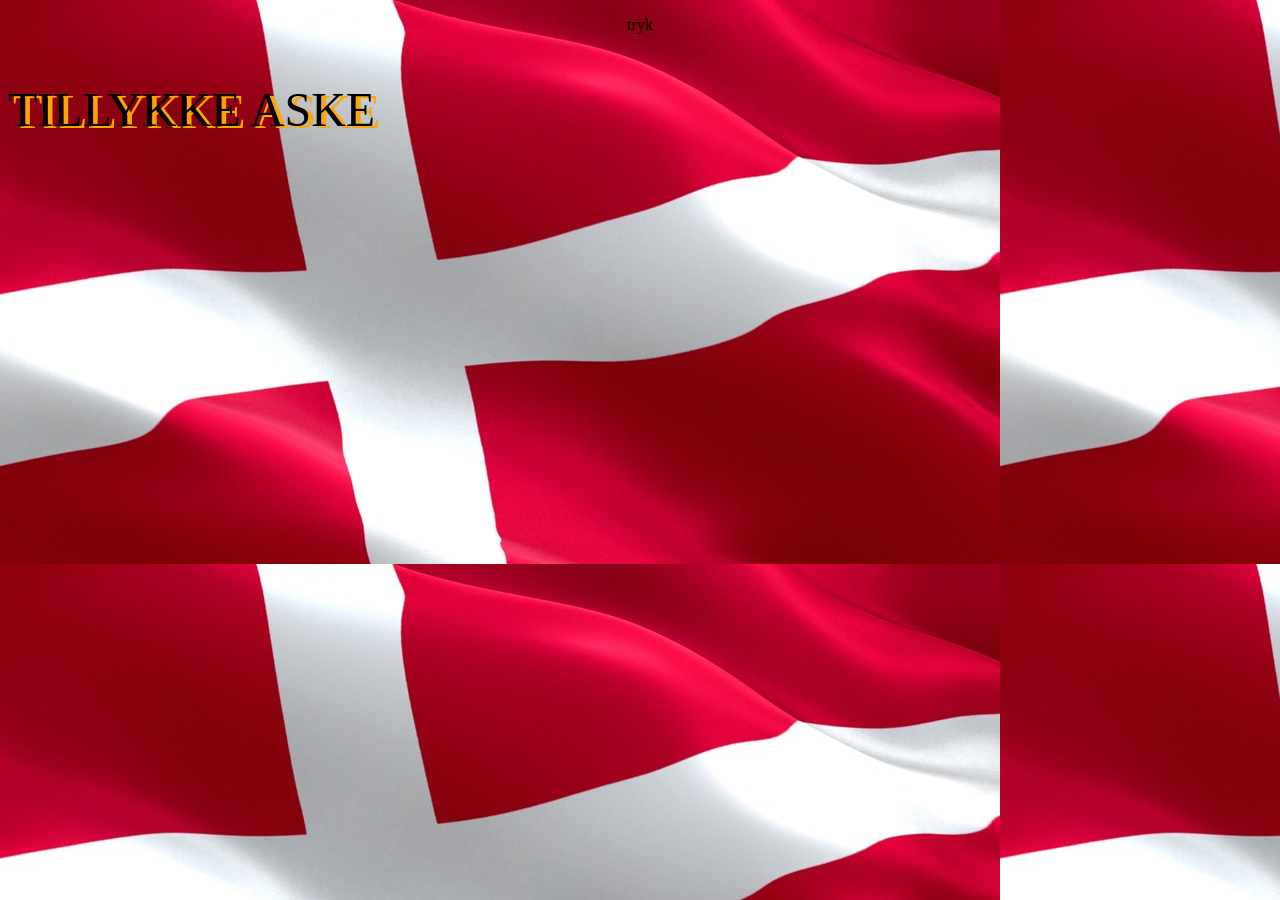
<file: index.html>
<!DOCTYPE html>
<html>
<head>
	<title>
		Tillykke Aske!!
	</title>
	<style>
		<!-- kunne næsten få teksten til at stå i midten... -->
	#aske{
	position: fixed;
	top:35%;
	left: 37%
	}
	</style>
</head>
<body style="background-image: url('dannebrog.jpg');">
		
		<p style="text-align:center;">tryk</p>
		
		<p id="aske" onclick="change()" style="font-size:300%;text-shadow:5px 2px orange;">
			TILLYKKE ASKE
		</p>
		
	<script>
		function change(){
		if(document.getElementById('aske').style.color == "red"){
			document.getElementById('aske').style.color="blue";
		}else{
			document.getElementById('aske').style.color="red";
		};
		};
			
	</script>
</body>
</html>
</file>
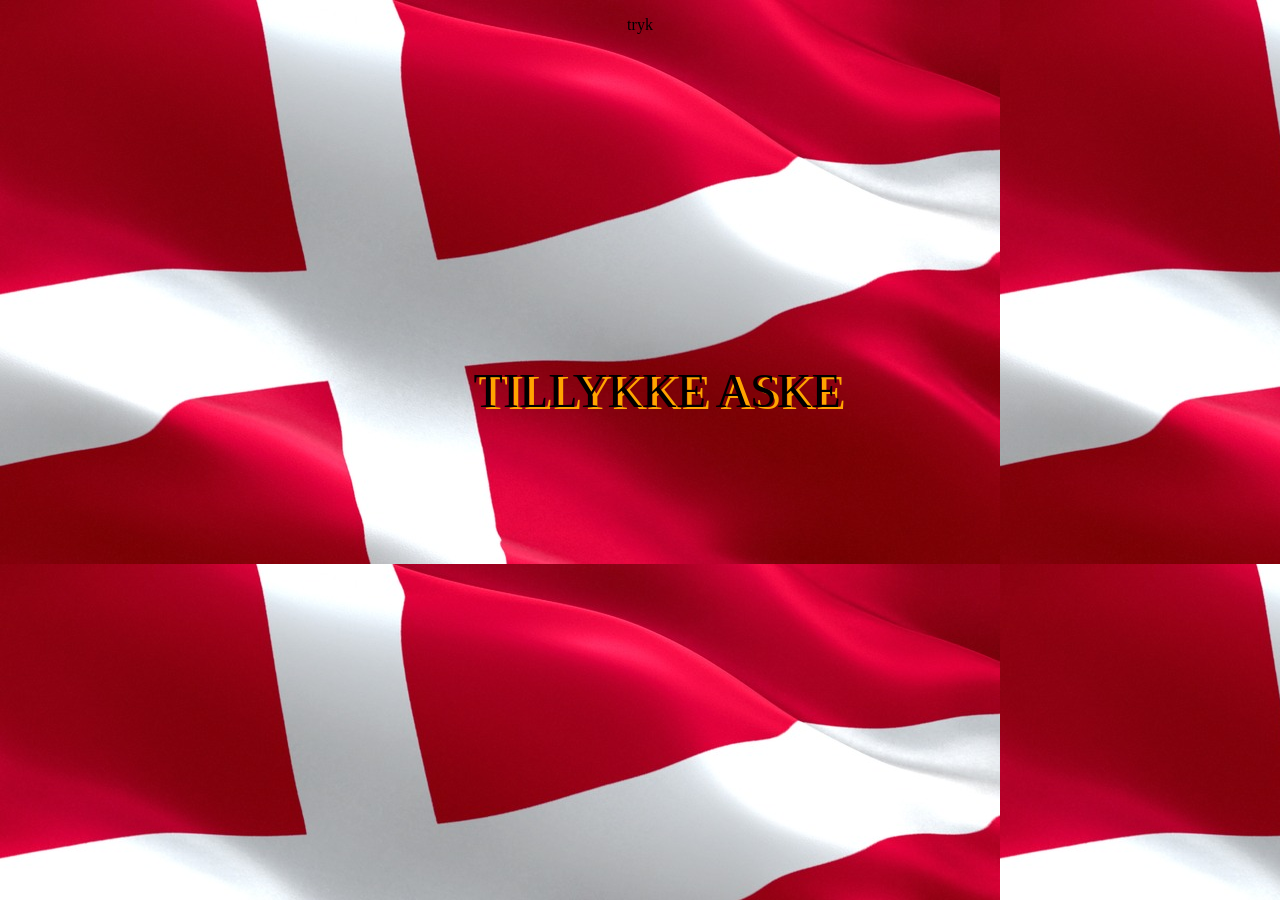
<file: Tillykkeaske.html>
<!DOCTYPE html>
<html>
<head>
	<title>
		Tillykke Aske!!
	</title>
	<style>
	#aske{
	position: fixed;
	top:35%;
	left: 37%
	}
	</style>
</head>
<body style="background-image: url('dannebrog.jpg');">
		
		<p style="text-align:center;">tryk</p>
		
		<p id="aske" onclick="change()" style="font-size:300%;text-shadow:5px 2px orange;">
			TILLYKKE ASKE
		</p>
		
	<script>
		function change(){
		if(document.getElementById('aske').style.color == "red"){
			document.getElementById('aske').style.color="blue";
		}else{
			document.getElementById('aske').style.color="red";
		};
		};
			
	</script>
</body>
</html>
</file>
